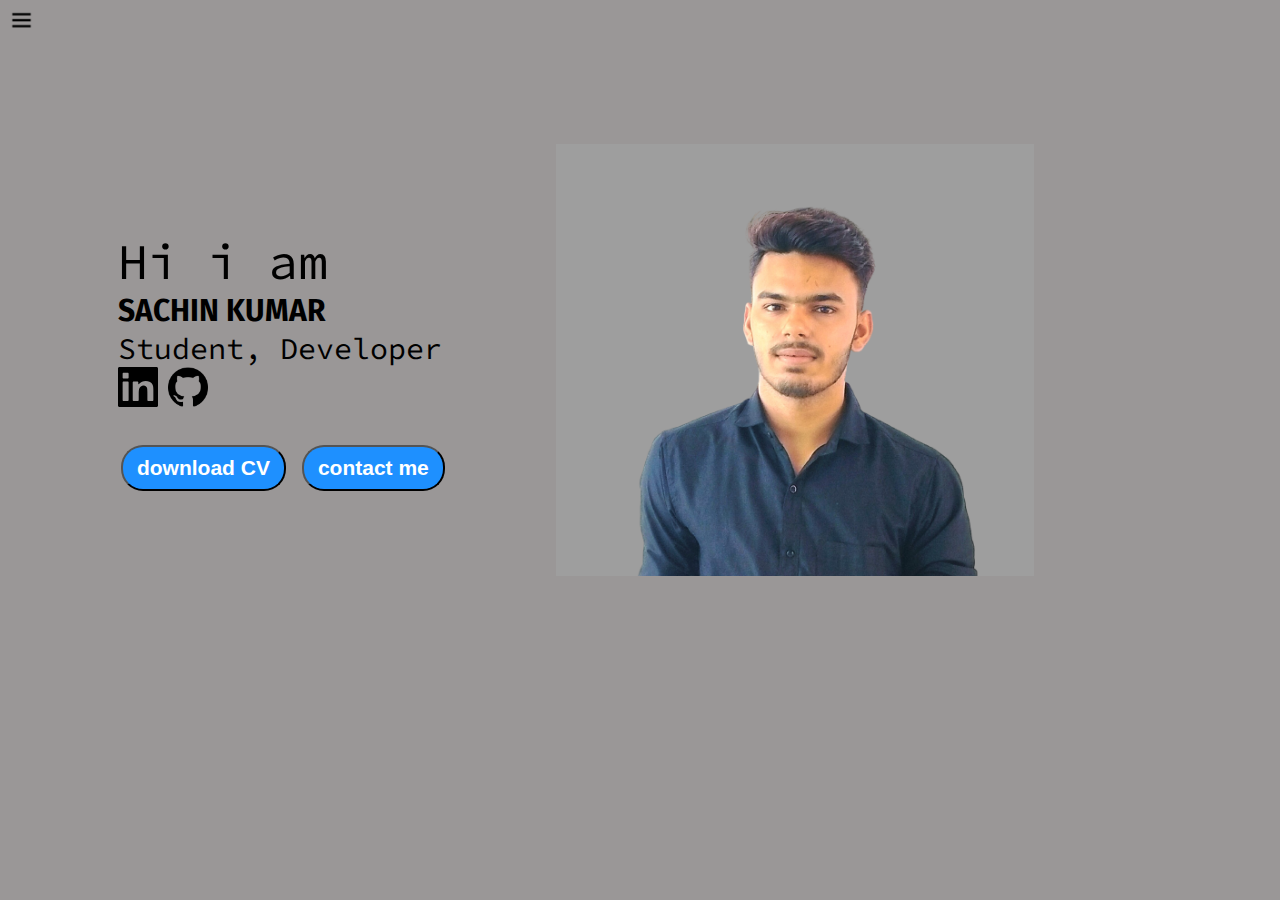
<file: index.html>
<!DOCTYPE html>
<html lang="en">
  <head>
    <meta charset="UTF-8" />
    <meta http-equiv="X-UA-Compatible" content="IE=edge" />
    <meta name="viewport" content="width=device-width, initial-scale=1.0" />
    <link rel="stylesheet" href="style.css" />
    <title>SACHIN'S PORTFOLIO</title>
  </head>
  <body>
    <div class="container">
      <div class="sidebar sidebarGo">
        <nav>
          <ul>
            <li><a href="/">Home</a></li>
            <li><a href="intro.html">My Intro</a></li>
            <li><a href="contact.html">Contact me</a></li>
          </ul>
        </nav>
      </div>
      <div class="main">
        <div class="hamburger">
          <img src="1614625-200.png" alt="" class="ham" width="23" />
          <img src="cross-vector.jpg" alt="" class="cross" width="23" />
        </div>
        <div class="infocontainer">
          <div class="devInfo">
            <div class="hello">Hi i am</div>
            <div class="name">SACHIN KUMAR</div>
            <div class="about">Student, Developer</div>
            <div class="link">
              <a
                href="https://www.linkedin.com/in/sachin-kumar-052312253/"
                target="_blank"
                ><img src="linkedin-logo.svg" width="40"
              /></a>
              <a href="https://github.com/MrSachhin"><img src="25231.png" width="40" class="img1"/></a>
            </div>
            <div class="buttons">
              <a href="/cv.txt" target="_blank"
                ><button class="btn">download CV</button></a
              >
              <a href="/contact.html"
                ><button class="btn">contact me</button></a
              >
            </div>
          </div>
          <div class="devPic">
            <img src="back.png" alt="developer" class="image"/>
            
          </div>
        </div>
      </div>
    </div>
    <script src="./index.js"></script>
  </body>
</html>
</file>
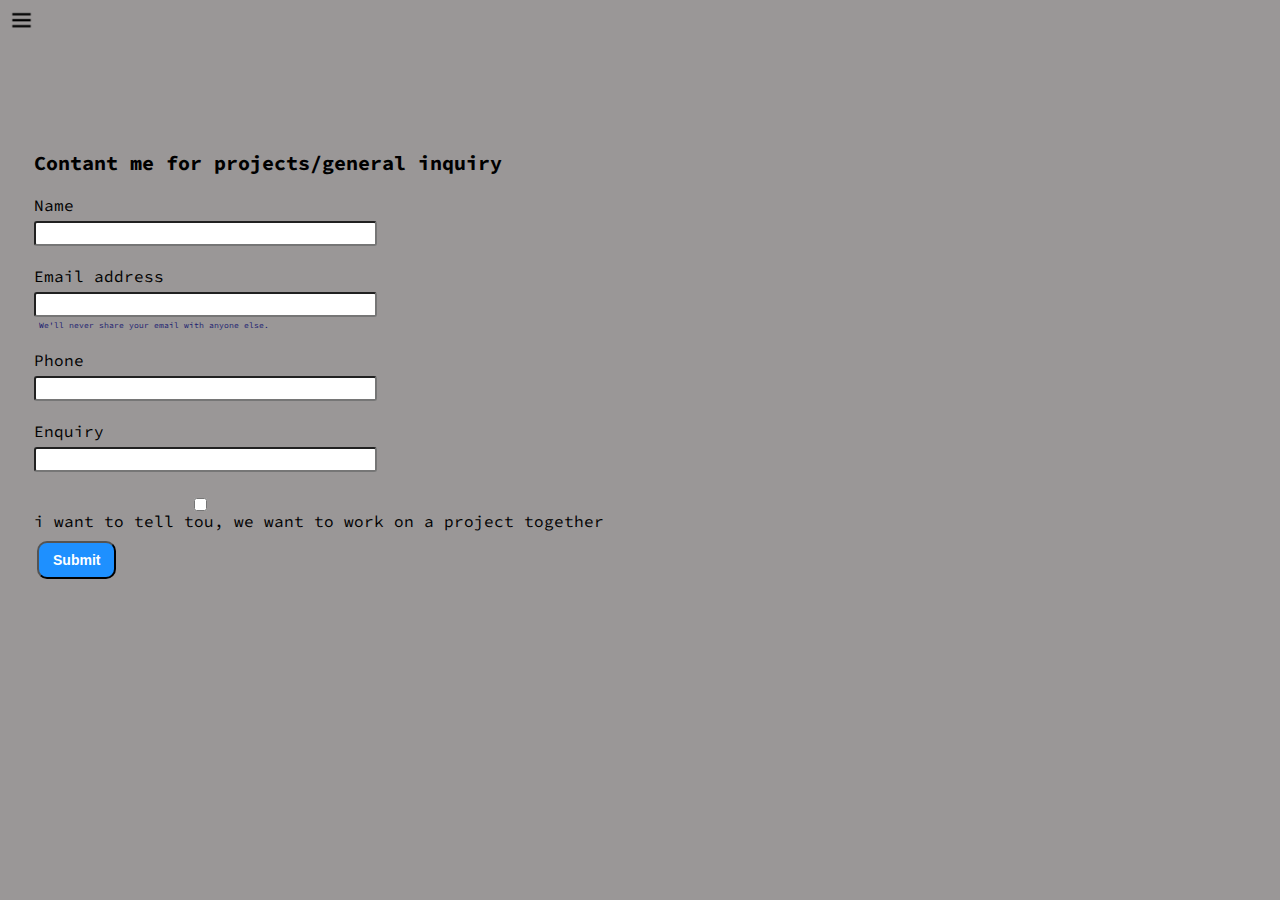
<file: contact.html>
<!DOCTYPE html>
<html lang="en">
  <head>
    <meta charset="UTF-8" />
    <meta http-equiv="X-UA-Compatible" content="IE=edge" />
    <meta name="viewport" content="width=device-width, initial-scale=1.0" />
    <link rel="stylesheet" href="style.css" />
    <title>SACHIN'S PORTFOLIO</title>
  </head>
  <body>
    <div class="container">
      <div class="sidebar sidebarGo">
        <nav>
          <ul>
            <li><a href="/">Home</a></li>
            <li><a href="intro.html">My Intro</a></li>
            <li><a href="contact.html">Contact me</a></li>
          </ul>
        </nav>
      </div>
      <div class="main">
        <div class="hamburger">
          <img src="1614625-200.png" alt="" class="ham" width="23" />
          <img src="cross-vector.jpg" alt="" class="cross" width="23" />
        </div>
        <div class="contactInfo">
          <form>
            <h1>Contant me for projects/general inquiry</h1>
            <div class="mb-3">
              <label for="exampleInputEmail1" class="form-label">Name</label>
              <input
                type="email"
                class="form-control"
                id="exampleInputEmail1"
                aria-describedby="emailHelp"
              />
            </div>
            <div class="mb-3">
              <label for="exampleInputEmail1" class="form-label"
                >Email address</label
              >
              <input
                type="email"
                class="form-control"
                id="exampleInputEmail1"
                aria-describedby="emailHelp"
              />
              <div id="emailHelp" class="form-text">
                We'll never share your email with anyone else.
              </div>
            </div>
            <div class="mb-3">
              <label for="clientphone" class="form-label">Phone</label>
              <input type="phone" class="form-control" id="clientphone" />
            </div>
            <div class="mb-3">
              <label for="exampleInputEmail1" class="form-label">Enquiry</label>
              <input
                type="email"
                class="form-control"
                id="exampleInputEmail1"
                aria-describedby="emailHelp"
              />
            </div>
            <div class="mb-3 form-check">
              <input type="checkbox" class="form-check-input" id="isclient" />
              <label class="form-check-label" for="isclient"
                >i want to tell tou, we want to work on a project together</label
              >
            </div>
            <button type="submit" class="btn btn-sm">Submit</button>
          </form>
        </div>
      </div>
    </div>
    <script src="./index.js"></script>
  </body>
</html>
</file>
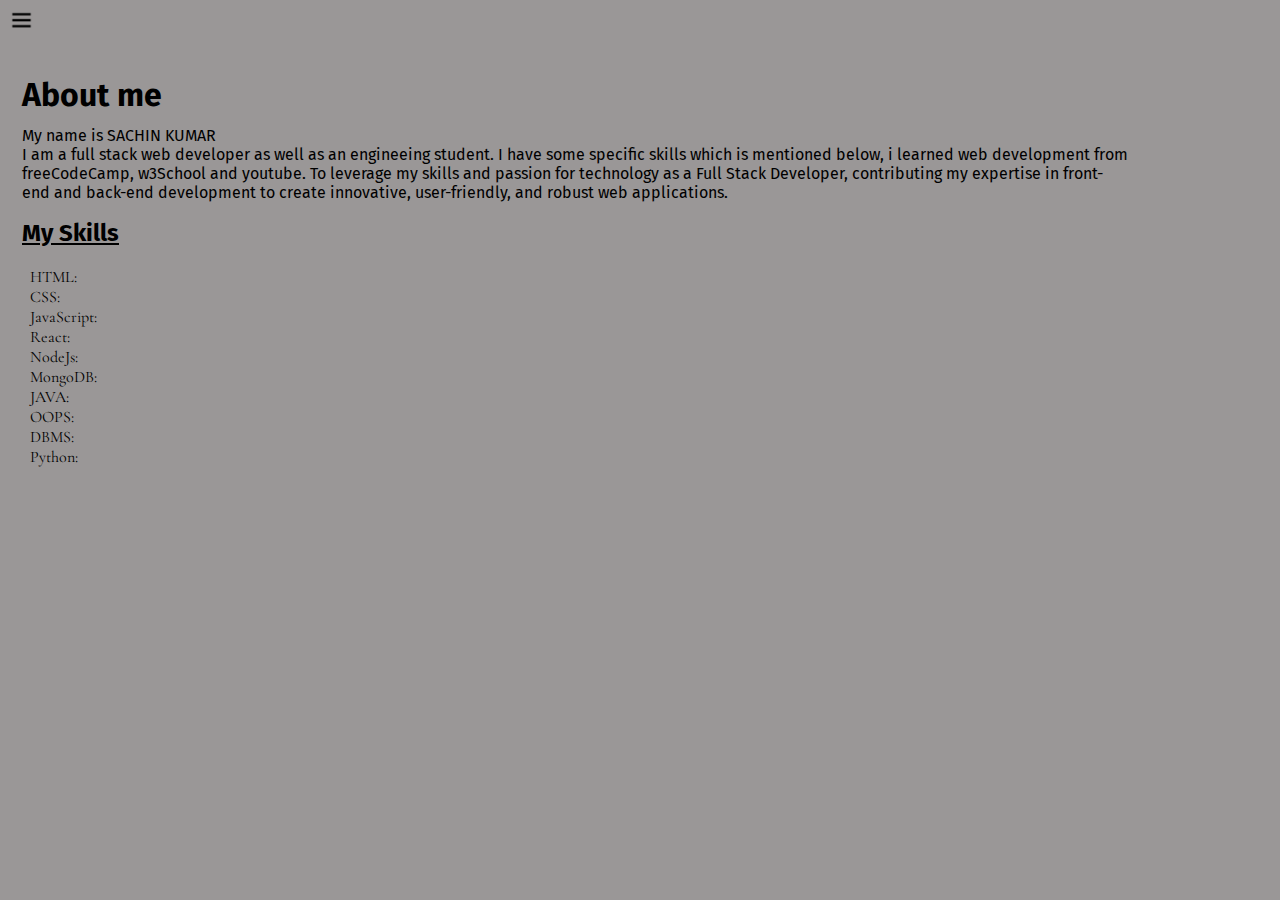
<file: intro.html>
<!DOCTYPE html>
<html lang="en">
  <head>
    <meta charset="UTF-8" />
    <meta http-equiv="X-UA-Compatible" content="IE=edge" />
    <meta name="viewport" content="width=device-width, initial-scale=1.0" />
    <link rel="stylesheet" href="style.css" />
    <title>SACHIN'S PORTFOLIO</title>
  </head>

  <body>
    <div class="container">
      <div class="sidebar sidebarGo">
        <nav>
          <ul>
            <li><a href="/">Home</a></li>
            <li><a href="intro.html">My Intro</a></li>
            <li><a href="contact.html">Contact me</a></li>
          </ul>
        </nav>
      </div>
      <div class="main">
        <div class="hamburger">
          <img src="1614625-200.png" alt="" class="ham" width="23" />
          <img src="cross-vector.jpg" alt="" class="cross" width="23" />
        </div>
        <div class="intro">
          <h1>About me</h1>
          <p>
            My name is SACHIN KUMAR<br />I am a full stack web developer as well
            as an engineeing student. I have some specific skills which is
            mentioned below, i learned web development from freeCodeCamp,
            w3School and youtube. To leverage my skills and passion for
            technology as a Full Stack Developer, contributing my expertise in
            front-end and back-end development to create innovative,
            user-friendly, and robust web applications.
          </p>
          <h2>My Skills</h2>
          <div class="skillInfo">
            HTML:
            <div class="skill"></div>
            CSS:
            <div class="skill"></div>
            JavaScript:
            <div class="skill"></div>
            React:
            <div class="skill"></div>
            NodeJs:
            <div class="skill"></div>
            MongoDB:
            <div class="skill"></div>
            JAVA:
            <div class="skill"></div>
            OOPS:
            <div class="skill"></div>
            DBMS:
            <div class="skill"></div>
            Python:
            <div class="skill"></div>
          </div>
        </div>
      </div>
    </div>
    <script src="./index.js"></script>
  </body>
</html>
</file>
<file: style.css>
@import url('https://fonts.googleapis.com/css2?family=Fira+Sans:wght@500&display=swap');
@import url('https://fonts.googleapis.com/css2?family=Fira+Sans:wght@500&family=Source+Code+Pro:wght@300&display=swap');
@import url('https://fonts.googleapis.com/css2?family=Cormorant+Garamond&family=Fira+Sans:wght@500&family=Source+Code+Pro:wght@300&display=swap');

*{
    margin:0;
    padding:0;
}
body{
    background-color: rgb(154, 151, 151);
}
.sidebar{
    position:inherit;
    background-color:rgb(222, 217, 217);
    font-family: 'Fira Sans', sans-serif;
    height: 100vh;
    transition: transform 0.2s ease-in;
}
.sidebar nav{
    padding: 45px;
}
.sidebar nav li{
    list-style: none;
    font-size: 20px;
    padding: 33px 0;

}
.sidebar nav li a{
    text-decoration:none;
    color: black;
    list-style: none;
    font-size: 20px;
    padding: 33px 0;

}
.main{
    /*background-color: yellow;*/
    width:90vw;
    padding: 0px;
}
.container{
    display:flex;
}
.infocontainer{
    /*background-color: green;*/
    height: 48vh;
    width:80vw;
    margin: 144px auto;
    display:flex;
    justify-content: space-around;
}
.devPic img{
    height: 48vh;
    z-index: 2;
}
.devPic:hover .image{
    opacity: 0.3;
}
.devPic:hover .text{
    opacity: 1;
}
.devInfo{
    display: flex;
    justify-content: center;
    flex-direction: column;
    font-family: 'Source Code Pro', monospace;
}
.hello{
    font-size: 50px;
}
.name{
    font-size: 30px;
    font-weight: bold;
    font-family: 'Fira Sans', sans-serif;
}
.about{
    font-size: 30px;
}
.buttons{
    margin-top: 34px;
}
.btn{
    padding: 9px 14px;
    border-radius: 22px;
    color: white;
    background-color: dodgerblue;
    font-weight: bold;
    font-size: 21px;
    margin: 0 3px;
    cursor: pointer;
}
.btn:hover{
    background-color: white;
    color: dodgerblue;
}
.btn-sm{
    font-size: 14px;
    border-radius: 10px;
}
.contactInfo{
    padding: 0 34px;
    padding-top: 140px;
    font-family: 'Source Code Pro', monospace;
}
.contactInfo h1{
    font-size: 20px;
    padding-top: 10px;
    padding-bottom: 10px;
}
.contactInfo form div{
    padding: 10px 0;
    display: flex;
    flex-direction: column;
}
.contactInfo form div input{
    width: 26vw;
    border-radius: 3px;
    margin: 6px 0 0 0;
    padding: 3px;
}
#emailHelp{
    font-size: 8px;
    color: midnightblue;
    margin: 0 5px;
    padding: 3px 0 0 0;
}
.form-check-label input{
    flex-direction: row;
}
.intro{
    padding: o;
    margin: 10px;
    font-family: 'Cormorant Garamond', serif;
}
.intro h1,h2{
    font-family: 'Fira Sans', sans-serif;
    margin: 12px;
    padding-top: 5vw;
}
.intro h2{
    padding-top: 5px;
    text-decoration: underline;
}
.intro p{
    font-family: 'Fira Sans', sans-serif;
    margin: 12px;
}
.skillInfo{
    width: 23px;
    height: 20px;
    margin: 20px;
}
.intro div{
    text-decoration: solid;
    
}
.hamburger{
    cursor: pointer;
    position: absolute;
    left: 10px;
    top: 10px;
}
.cross{
    margin-left: 156px;
    background-color:rgb(222, 217, 217);
}
.sidebarGo{
    transform: translate(-400px, 0px);
    position: absolute;
}
@media only screen and (max-width: 800px){
    
  /* .sidebar{
        transform: translate(-400px, 0px);
        position: absolute;
    }*/
    .devPic{
        display:none;
        
    }
    .infocontainer{
        font-size:10px;
    }
}
</file>
